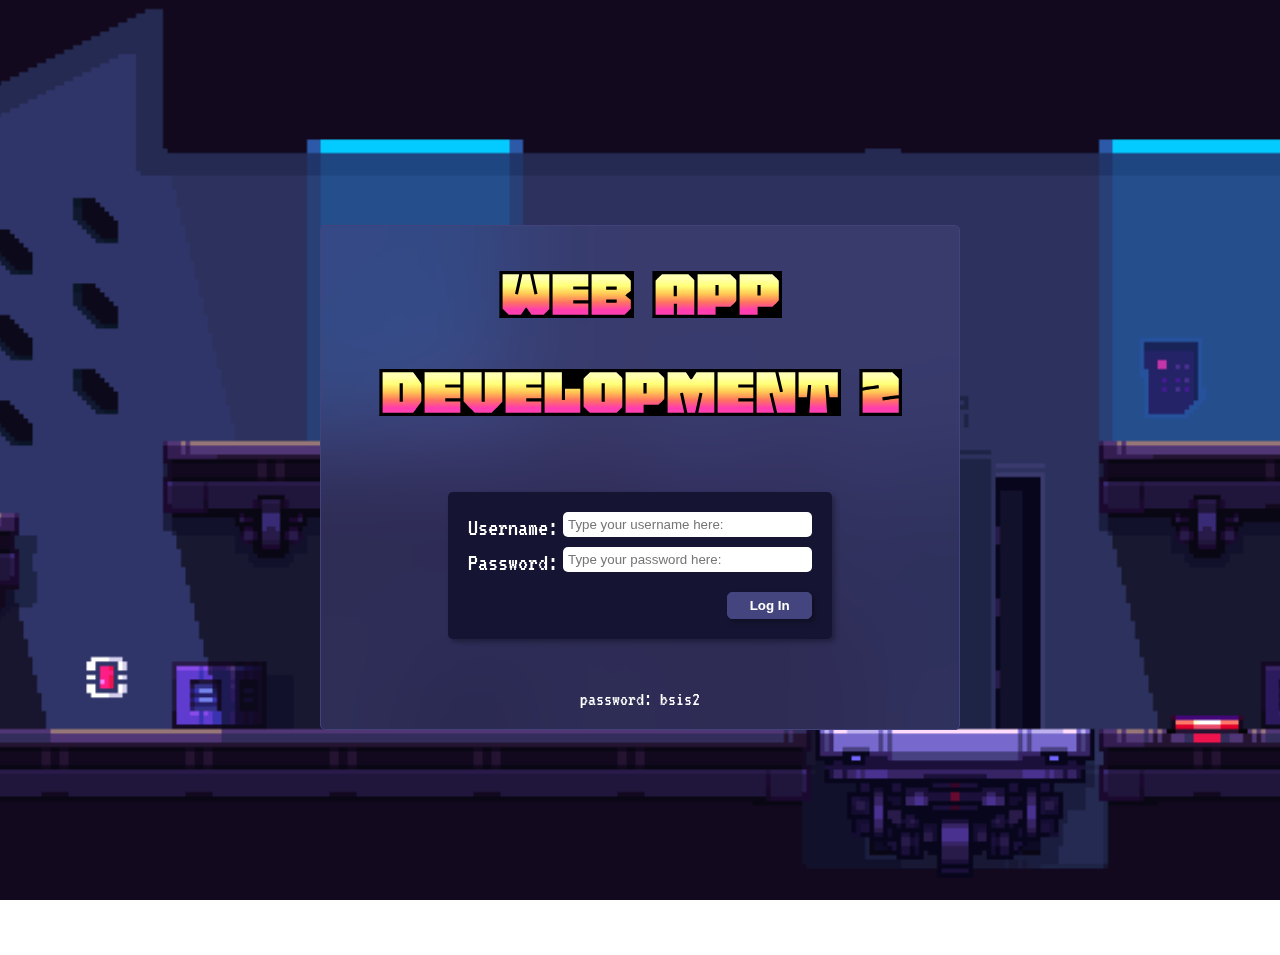
<file: WebAppDev2/index.html>
<!DOCTYPE html>
<html lang="en">
<head>
    <meta charset="UTF-8">
    <meta name="viewport" content="width=device-width, initial-scale=1.0">
    <title>WebAppDev2 - Midtern Project</title>
    <link rel="stylesheet" href="index.css">
    <link rel="preconnect" href="https://fonts.googleapis.com">
    <link rel="preconnect" href="https://fonts.gstatic.com" crossorigin>
    <link href="https://fonts.googleapis.com/css2?family=VT323&display=swap" rel="stylesheet">
    <link href="https://fonts.googleapis.com/css2?family=Honk&display=swap" rel="stylesheet">
    <link href="https://fonts.googleapis.com/css2?family=DotGothic16&display=swap" rel="stylesheet">
</head>
<body>
    <div class="main-container">
        <div class="title-container">
            <h1>WEB APP DEVELOPMENT 2</h1>
        </div>
     
        <form id="login-creds">
            <label for="userN">Username:</label>
            <input type="text" id="userN" placeholder="Type your username here:" required>
            <label for="passW">Password:</label>
            <input type="password" id="passW" placeholder="Type your password here:" required>
            <button id="submit">Log In</button>
        </form> 
        <p id="hint">password: bsis2</p>
    </div> 
</body>

<script>
    document.getElementById("login-creds").addEventListener("submit", function(event) {
        event.preventDefault();

        const names = document.getElementById("userN").value;
        const pass = document.getElementById("passW").value;

        fetch("https://jsonplaceholder.typicode.com/users")
            .then(response => response.json())
            .then(users => {
                const name = users.find(user => user.username === names);
                
                if (name) {
                    if (pass === "bsis2") {
                        loadingOverlay();
                        setTimeout(() => {
                            window.location.href = "mainPage.html";
                        }, 11500); 
                    } else {
                        popupOverlay("Incorrect password! --- Password: bsis2");
                    }
                } else {
                    popupOverlay("Oops! The username you entered does not exist. Please double-check and try again!");
                }
            })
            .catch(error => alert("Error fetching usernames:", error));
    });

    //Loading Overlay Function, a loading screen to Main Page.
    function loadingOverlay() {

        const loadingContainer = document.createElement("div");
        loadingContainer.className = "loading";

        const loadingText = document.createElement("h1");
        loadingText.textContent = "Loading...";

        const img = document.createElement("img");
        img.src = "anime.webp";
        img.alt = "Loading"; 

        loadingContainer.appendChild(img);
        loadingContainer.appendChild(loadingText);
        document.body.appendChild(loadingContainer);
    }

    //Pop-up Overlay Function, a window pop-up to display error.
    function popupOverlay(message) {

        const overlayContainer = document.createElement("div");
        overlayContainer.className = "overlay";

        const overlayContent = document.createElement("div");
        overlayContent.className = "overlay-content";
        overlayContent.innerHTML = "<p>" + message + "</p>";

        const retryButton = document.createElement("button");
        retryButton.className = "back-btn"
        retryButton.textContent = "Retry";
        retryButton.addEventListener("click", () => {
            window.location.href = "index.html";
        });

        document.body.appendChild(overlayContainer);
        overlayContainer.appendChild(overlayContent);
        overlayContent.appendChild(retryButton);

    }
</script>

</html>
</file>
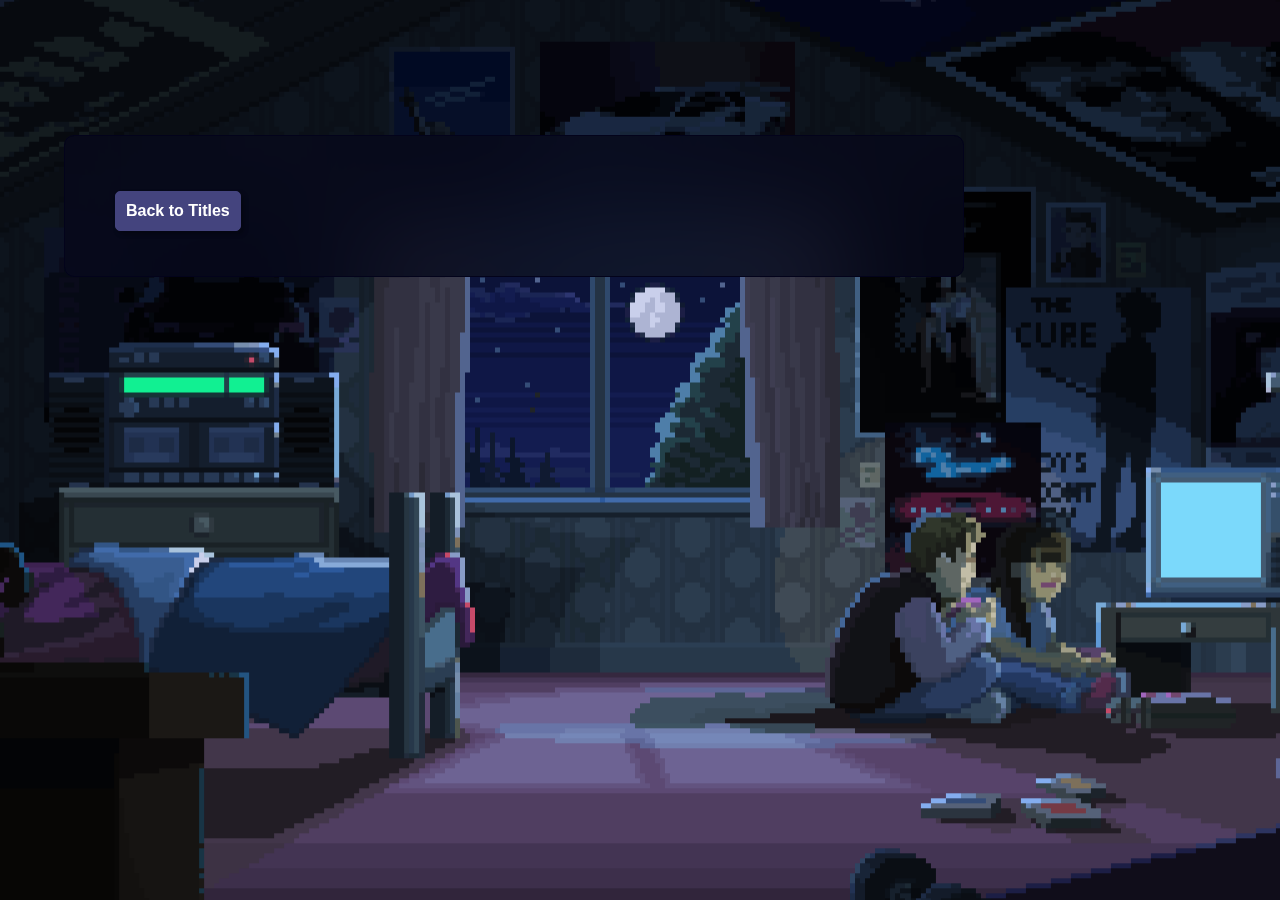
<file: WebAppDev2/contentPage.html>
<!DOCTYPE html>
<html lang="en">
<head>
    <meta charset="UTF-8">
    <meta name="viewport" content="width=device-width, initial-scale=1.0">
    <title>Document</title>
    <link rel="stylesheet" href="contentPage.css">
    <link href="https://fonts.googleapis.com/css2?family=VT323&display=swap" rel="stylesheet">
    <link href="https://fonts.googleapis.com/css2?family=Honk&display=swap" rel="stylesheet">
    <link href="https://fonts.googleapis.com/css2?family=DotGothic16&display=swap" rel="stylesheet">
</head>
<body>
    <div class="contentContainer">
        <div id="content"></div>
        <button id="backButton">Back to Titles</button>
    </div>
</body>
<script>
    
    document.addEventListener("DOMContentLoaded", () => {
        const urlParams = new URLSearchParams(window.location.search);
        const postId = urlParams.get("id");

        fetch(`https://jsonplaceholder.typicode.com/posts/${postId}`)
            .then(response => response.json())
            .then(post => {
                const content = document.getElementById("content");
                content.innerHTML = `
                    <h1 class="game">GAME ${post.id}<h1>
                    <h3 class="gameTitle">"${post.title}"</h3>
                    <p class="gameBody"> ➡️ ${post.body}</p>
                `;
            })
            .catch(error => console.error("Error fetching posts:", error));
    });

    //Back Button
    document.getElementById("backButton").addEventListener("click", () => {
        loadingOverlay();
        setTimeout(() => {
            window.location.href = "mainPage.html";
        }, 1000); 
    });

    //Loading Overlay Function, a loading screen when going back to Main Page.
    function loadingOverlay() {

        const loadingContainer = document.createElement("div");
        loadingContainer.className = "loading";

        const img = document.createElement("img");
        img.src = "loadingprint.gif";
        img.alt = "Loading"; 

        loadingContainer.appendChild(img);
        document.body.appendChild(loadingContainer);
    }


</script>
</html>
</file>
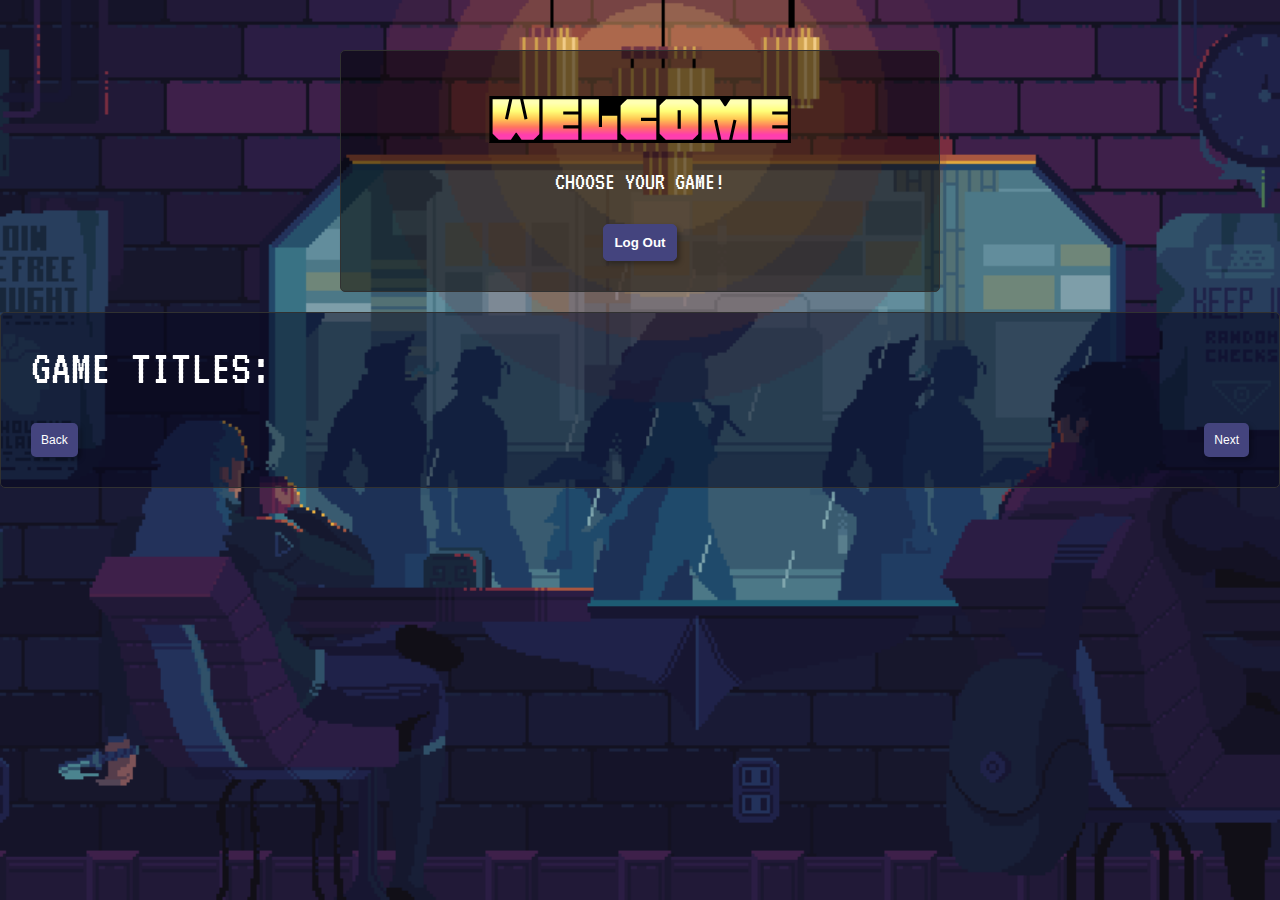
<file: WebAppDev2/mainPage.html>
<!DOCTYPE html>
<html lang="en">
<head>
    <meta charset="UTF-8">
    <meta name="viewport" content="width=device-width, initial-scale=1.0">
    <title>Document</title>
    <link rel="stylesheet" href="mainPage.css">
    <link href="https://fonts.googleapis.com/css2?family=VT323&display=swap" rel="stylesheet">
    <link href="https://fonts.googleapis.com/css2?family=Honk&display=swap" rel="stylesheet">
    <link href="https://fonts.googleapis.com/css2?family=DotGothic16&display=swap" rel="stylesheet">
</head>
<body>

    <div class="welcome-container">
        <h1>WELCOME</h1>
        <p>CHOOSE YOUR GAME!</p>
        <button id="backButton">Log Out</button>
    </div>

    <div class="title-container">
        <h1>GAME TITLES:</h1>
        <ul id="titles"></ul>

        <div class="btn-container">
            <button id="back">Back</button>
            <button id="next">Next</button>
        </div>
    </div>
</body>
<script>

    document.addEventListener("DOMContentLoaded", () => {
        const titleLists = document.getElementById("titles");
        let currentPage = 1;
        const titlesPerPage = 20;

        fetch("https://jsonplaceholder.typicode.com/posts")
            .then(response => response.json())
            .then(posts => {
                function displayTitles(startIndex) {
                    const slice = posts.slice(startIndex, startIndex + titlesPerPage);
                    slice.forEach(content => {
                        const li = document.createElement("li");
                        li.textContent = content.title;
                        li.setAttribute("data-id", content.id);
                        li.addEventListener("click", function() {
                            const id = this.getAttribute("data-id");
                            loadingOverlay();
                            setTimeout(() => {
                                window.location.href = `contentPage.html?id=${id}`;
                            }, 1000);       
                        });
                        titleLists.appendChild(li);
                    });
                }

                displayTitles(0); 

        //I searched and asked AI for help to do the (next) and (back) button//
        const next = document.getElementById("next");
        const back = document.getElementById("back");

        next.addEventListener("click", () => {
            const startIndex = currentPage * titlesPerPage;

            if (startIndex < posts.length) {
                currentPage++;
                titleLists.innerHTML = ""; 
                displayTitles(startIndex);
            } else {
                alert("You've reached the last page!")
            }
        });

        back.addEventListener("click", () => {
            if (currentPage > 1) {
                currentPage--;
                const startIndex = (currentPage - 1) * titlesPerPage;
                titleLists.innerHTML = "";
                displayTitles(startIndex);
            } else {
                alert("You are on the first page.");
            }
        });
        })
        .catch(error => console.error("Error fetching posts:", error));
    });

    //Button to go back to Log-in Page
    document.getElementById("backButton").addEventListener("click", () => {
        savingOverlay();
        setTimeout(() => {
            window.location.href = "index.html";
        }, 11500); 
        
    });

    //Loading Overlay Function, a loading screen to a specific post.
    function loadingOverlay() {

        const loadingContainer = document.createElement("div");
        loadingContainer.className = "loading";

        const img = document.createElement("img");
        img.src = "loadingprint.gif";
        img.alt = "Loading"; 

        loadingContainer.appendChild(img);
        document.body.appendChild(loadingContainer);
    }

    //"Saving" Overlay Function, a loading screen when going back to Log-in page.
    function savingOverlay() {

        const savingContainer = document.createElement("div");
        savingContainer.className = "saving";

        const savingText = document.createElement("h1");
        savingText.textContent = "Saving...";

        const img = document.createElement("img");
        img.src = "anime.webp";
        img.alt = "Loading"; 

        savingContainer.appendChild(img);
        savingContainer.appendChild(savingText);
        document.body.appendChild(savingContainer);
    }

</script>
</html>
</file>
<file: WebAppDev2/index.css>
* {
    margin: 0;
    padding: 0;
    box-sizing: border-box;
    font-weight: 500;
}

body {
    background-image: url(pewpew.gif);
    background-size: cover;
    background-position: center;
    background-repeat: no-repeat;
    background-attachment: fixed;
    font-family: "VT323", monospace;
}   

.main-container {
    display: flex;
    flex-direction: column;
    align-items: center;
    margin: 25vh auto;
    padding: 20px 10px;
    width: 50vw;
    background-color: rgba(67, 67, 124, 0.5);
    backdrop-filter: blur(50px); 
    opacity: 1;
    border: 1px solid rgba(67, 67, 124);
    border-radius: 5px;
}

.title-container {
    text-align: center;
    color: white;
}

.title-container h1 {
    font-family: "Honk", system-ui;
    font-size: 80px;
}

#hint {
    margin-top: 50px;
    text-align: center;
    font-size: 20px;
    color: white;
}

form {
    display: grid;
    grid-template-columns: 0.5fr 1fr 1fr 1fr;
    align-items: center;
    width: 30vw;
    padding: 20px;
    margin-top: 50px;
    background-color: #151533;
    box-shadow: 3px 3px 5px 0 rgba(0, 0, 0, 0.3);
    border-radius: 5px;
}

label {
    grid-column: 1;
    place-self: center;
    color: white;
    font-size: 25px;
    margin-bottom: 5px;
    text-align: start;
}

input {
    grid-column: span 3;
    margin-bottom: 10px;
    margin-left: 5px;
    border-radius: 5px;
    border: 0px;
    padding: 5px;
}

#submit {
    grid-column: 4;
    margin-top: 10px;
    padding: 5px 10px;
    background-color: #44447e;
    color: white;
    border: 1px solid #44447e;
    box-shadow: 3px 3px 5px 0 rgba(0, 0, 0, 0.3);
    border-radius: 5px;
    font-weight: bold;
    cursor: pointer;
    transition: 0.3s ease-in-out;
}

#submit:hover {
    background: linear-gradient(to bottom, yellow, hotpink);
    color: black;
    border: 1px solid black;
}

.loading {
    position: fixed;
    top: 0;
    left: 0;
    width: 100%;
    height: 100%;
    background-color: #03031B; 
    display: flex;
    justify-content: center;
    align-items: center;
}

@keyframes bounce {
    0%, 100% {
        transform: translateY(0); /* Start and end position */
    }
    50% {
        transform: translateY(-10px); /* Midway position */
    }
}

.loading h1{
    position: absolute;
    top: 75%; 
    left: 5%;
    right: 0;
    width: fit-content;
    margin: 0px 0px 0px 20px;
    padding: 30px;
    font-size: 80px;
    color: white;
    border-radius: 20px;
    background-color: rgba(0, 0, 0, 0.5);
    backdrop-filter: blur(50px); 
    opacity: 1;
    animation: bounce 0.5s infinite alternate;
}

.loading img {
    width: 100vw;
    height: 100vh;
    object-fit: cover;
}

.overlay {
    position: fixed;
    top: 0;
    left: 0;
    width: 100%;
    height: 100%;
    background-color: rgba(0, 0, 0, 0.5);
    display: flex;
    justify-content: center;
    align-items: center;
}

.overlay-content {
    background-color: rgba(67, 67, 124, 0.5);
    box-shadow: 3px 3px 5px 0 rgba(0, 0, 0, 0.3);
    backdrop-filter: blur(50px); 
    opacity: 1;
    padding: 50px;
    border-radius: 8px;
    text-align: center;
    font-size: 25px;
}

.overlay-content p {
    margin-bottom: 20px;
    color: white;
}

.back-btn {
    padding: 10px 20px;
    background-color: #44447e;
    color: white;
    border: 1px solid #44447e;
    box-shadow: 3px 3px 5px 0 rgba(0, 0, 0, 0.3);
    border-radius: 5px;
    font-weight: bold;
    cursor: pointer;
    transition: 0.3s ease-in-out;
}

.back-btn:hover {
    background: linear-gradient(to bottom, yellow, hotpink);
    color: black;
    border: 1px solid black;
}
</file>
<file: WebAppDev2/contentPage.css>
* {
    margin: 0;
    padding: 0;
    box-sizing: border-box;
    font-family: "Montserrat", sans-serif;
    font-weight: 500;
}

body {
    background-image: url(night.gif);
    background-size: cover;
    background-position: center;
    background-repeat: no-repeat;
    background-attachment: fixed;
    color: white;
}  

.contentContainer {
    max-width: 900px;
    height: 100%;
    padding: 30px;
    margin-top: 15vh;
    margin-left: 5vw;
    border: 1px solid rgba(3, 3, 27);
    background-color: rgba(3, 3, 27, 0.5);
    backdrop-filter: blur(50px); 
    opacity: 1;
    border-radius: 10px;
}

.game{
    margin-bottom: 20px;
    margin-left: 10px;
    font-family: "Honk", system-ui;
    font-size: 70px;
}

.gameTitle{
    margin-bottom: 20px;
    margin-left: 30px;
    font-family: "VT323", monospace;
    font-size: 25px;
    font-weight: bold;
    font-style: italic;
    letter-spacing: 1px;
}

.gameBody{
    margin-left: 50px;
    line-height: 1.5;
    font-family: "VT323", monospace;
    font-size: 25px;
}


#backButton {
    place-self: center;
    margin: 25px 0px 15px 20px;
    padding: 10px;
    max-width: fit-content;
    background-color: #44447e;
    color: white;
    font-size: 16px;
    border: 1px solid #44447e;
    box-shadow: 3px 3px 5px 0 rgba(0, 0, 0, 0.3);
    border-radius: 5px;
    font-weight: bold;
    cursor: pointer;
    transition: 0.3s ease-in-out;
}

#backButton:hover {
    background: linear-gradient(to bottom, yellow, hotpink);
    color: black;
    border: 1px solid black;
}

.loading {
    position: fixed;
    top: 0;
    left: 0;
    width: 100%;
    height: 100%;
    background-color: #03031B; 
    display: flex;
    justify-content: center;
    align-items: center;
}

.loading img {
    width: 500px;
}
</file>
<file: WebAppDev2/mainPage.css>
* {
    margin: 0;
    padding: 0;
    box-sizing: border-box;
    font-family: "Montserrat", sans-serif;
    font-weight: 500;
}

body {
    background-image: url(tech.gif);
    background-size: cover;
    background-position: center;
    background-repeat: no-repeat;
    background-attachment: fixed;
    color: white;
}  

.loading {
    position: fixed;
    top: 0;
    left: 0;
    width: 100%;
    height: 100%;
    background-color: #03031B; 
    display: flex;
    justify-content: center;
    align-items: center;
}

.loading img {
    width: 500px;
}

.saving {
    position: fixed;
    top: 0;
    left: 0;
    width: 100%;
    height: 100%;
    background-color: #03031B; 
    display: flex;
    justify-content: center;
    align-items: center;
}

@keyframes bounce {
    0%, 100% {
        transform: translateY(0); /* Start and end position */
    }
    50% {
        transform: translateY(-10px); /* Midway position */
    }
}

.saving h1{
    position: absolute;
    top: 75%; 
    left: 5%;
    right: 0;
    width: fit-content;
    margin: 0px 0px 0px 20px;
    padding: 30px;
    font-size: 80px;
    color: white;
    border-radius: 20px;
    background-color: rgba(0, 0, 0, 0.5);
    backdrop-filter: blur(50px); 
    opacity: 1;
    animation: bounce 0.5s infinite alternate;
}

.saving img {
    width: 100vw;
    height: 100vh;
    object-fit: cover;
}

.welcome-container {
    display: grid;
    grid-template-columns: auto;
    max-width: 600px;
    margin: 50px auto 20px auto;
    padding: 20px;
    border: 1px solid rgb(49, 49, 49);
    border-radius: 5px;
    background-color: rgb(0, 0, 0, 0.5)
}

.welcome-container h1{
    text-align: center;
    font-family: "Honk", system-ui;
    font-size: 80px;
}

.welcome-container p{
    font-family: "VT323", monospace;
    font-size: 25px;
    place-self: center;
    margin-bottom: 20px;
}

.title-container {
    max-width: 1600px;
    margin: auto;
    padding: 30px;
    border: 1px solid rgb(49, 49, 49);
    border-radius: 5px;
    background-color: rgba(3, 3, 27, 0.5);
}

.title-container h1{
    font-family: "VT323", monospace;
    font-size: 50px;
    margin-bottom: 20px;
}

#backButton {
    place-self: center;
    margin: 10px;
    padding: 10px;
    max-width: fit-content;
    background-color: #44447e;
    color: white;
    border: 1px solid #44447e;
    box-shadow: 3px 3px 5px 0 rgba(0, 0, 0, 0.3);
    border-radius: 5px;
    font-weight: bold;
    cursor: pointer;
    transition: 0.3s ease-in-out;
}

#backButton:hover {
    background: linear-gradient(to bottom, yellow, hotpink);
    color: black;
    border: 1px solid black;
}

ul {
    display: grid;
    grid-template-columns: auto auto auto auto;
    gap: 15px;
    list-style-type: none;
}

li {
    display: flex;
    justify-content: center;
    align-items: center;
    place-self: center;
    text-align: center;
    width: 360px;
    height: 80px;
    font-family: "VT323", monospace;
    color: #242B33;
    font-size: 20px;
    padding: 10px;
    border-radius: 5px;
    backdrop-filter: blur(5px); 
    opacity: 1;
    background-color: rgba(179, 179, 214, 0.5);
    box-shadow: 3px 3px 5px 0 rgba(0, 0, 0, 0.3);
    cursor: pointer;
    transition: transform 0.3s ease;
}

li:hover {
    color: white;
    background-color: #44447e;
    transform: scale(1.02);
}

.btn-container {
    display: flex;
    justify-content: space-between;
    margin-top: 10px;
    padding: 0;
}

#next, #back{
    font-size: 12px;
    padding: 10px;
    max-width: 100px;
    background-color: #44447e;
    box-shadow: 3px 3px 5px 0 rgba(0, 0, 0, 0.3);
    color: #fff;
    border: none;
    border-radius: 5px;
    cursor: pointer;
}

#next:hover, #back:hover {
    background-color: #28285c;
}
</file>
